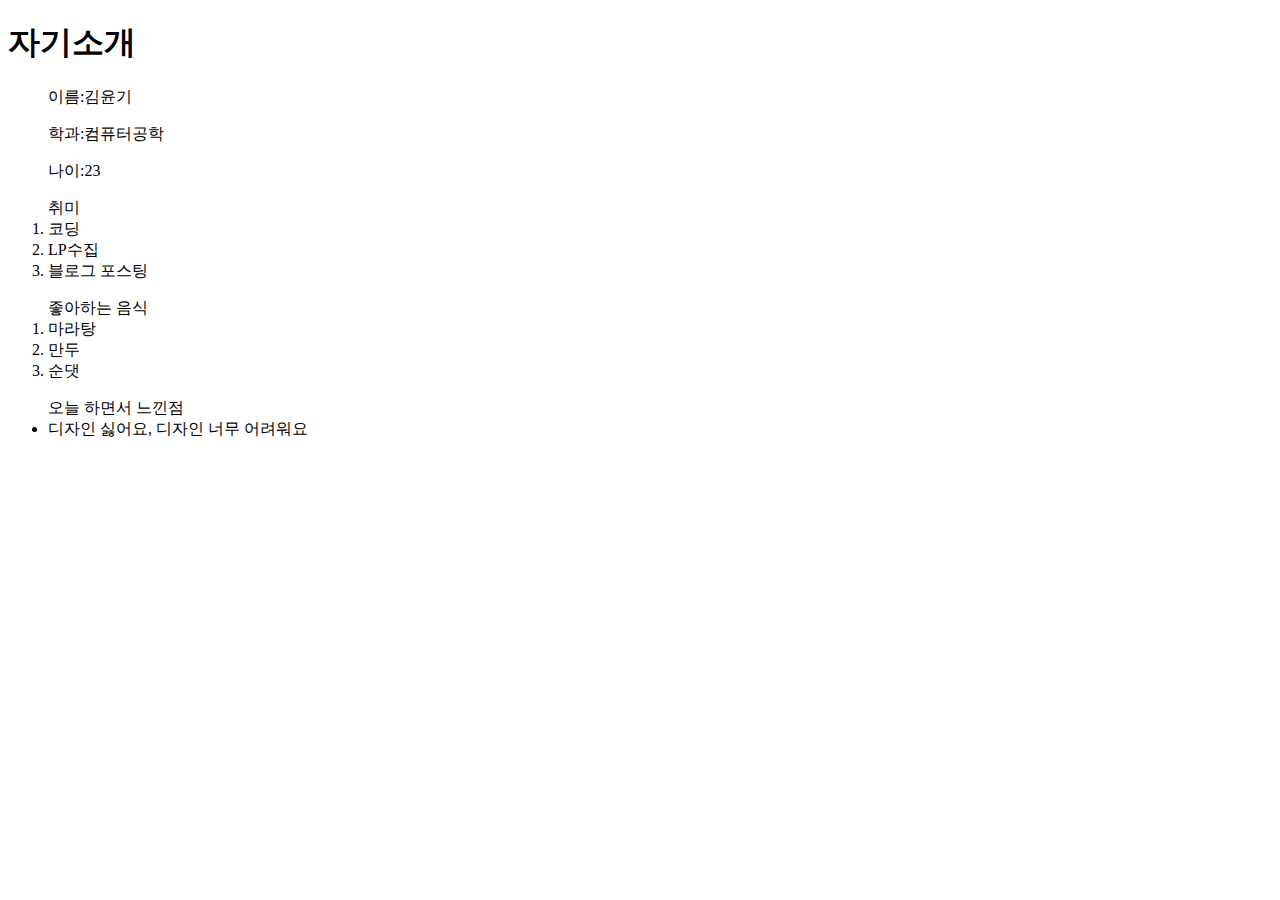
<file: my-intro.html>
<!DOCTYPE html>
<html lang="en">
<head>
    <meta charset="UTF-8">
    <link rel="stylesheet" href="./my-intro-style.css">
    <title>YunkiKim</title>
</head>
<body>
    <main id="main">
        <article id="main__introduction">
            <h1>자기소개</h1>
            <ul>이름:김윤기</ul>
            <ul>학과:컴퓨터공학</ul>
            <ul>나이:23</ul>
            <ol>
                취미
                <li>코딩</li>
                <li>LP수집</li>
                <li>
                    <a href="https://iskull-dev.tistory.com/" id="blog">블로그 포스팅</a>
                </li>
            </ol>
            <ol>
                좋아하는 음식
                <li>마라탕</li>
                <li>만두</li>
                <li>순댓</li>
            </ol>
            <ul>
                오늘 하면서 느낀점
                <li>디자인 싫어요, 디자인 너무 어려워요</li>
            </ul>
        </article>

        <div id="map" style="width:500px;height:400px;"></div>
        <script type="text/javascript" src="//dapi.kakao.com/v2/maps/sdk.js?appkey=f750a106e7ba017104a32ca8d19c7013"></script>
        <script src="./my-intro-cli.js"></script>
    </main>
</body>
</html>
</file>
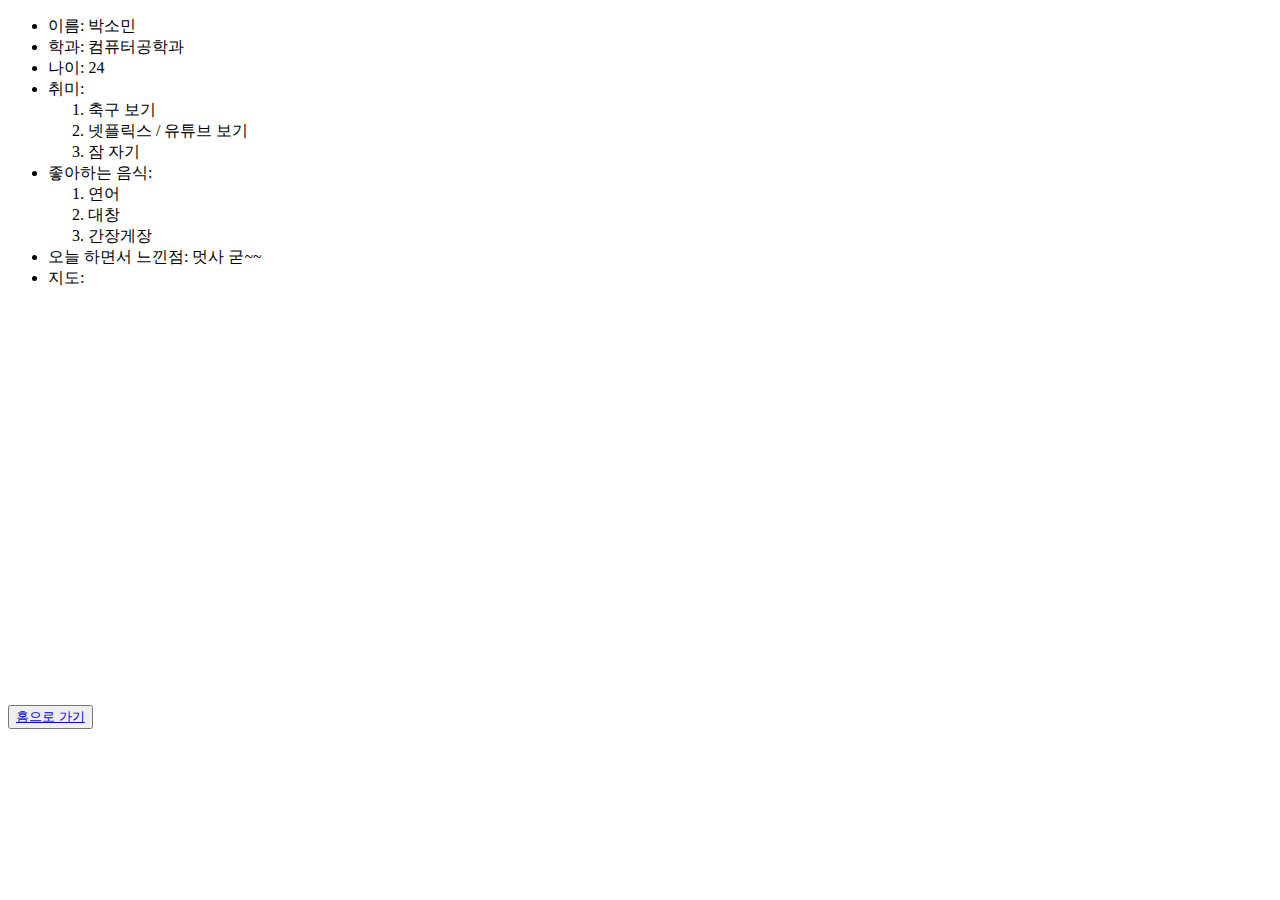
<file: somin.html>
<!DOCTYPE html>
<html lang="kr">
<head>
    <meta charset="UTF-8">
    <meta http-equiv="X-UA-Compatible" content="IE=edge">
    <meta name="viewport" content="width=device-width, initial-scale=1.0">
    <title>박소민 자기 소개 페이지</title>
</head>
<body>
<div>
    <ul>
        <li>이름: 박소민</li>
        <li>학과: 컴퓨터공학과</li>
        <li>나이: 24</li>
        <li>
            취미:
            <ol>
                <li>축구 보기</li>
                <li>넷플릭스 / 유튜브 보기</li>
                <li>잠 자기</li>
            </ol>
        </li>
        <li>
            좋아하는 음식:
            <ol>
                <li>연어</li>
                <li>대창</li>
                <li>간장게장</li>
            </ol>
        </li>
        <li>오늘 하면서 느낀점: 멋사 굳~~</li>
        <li>지도:</li>
        <div id="map" style="width:500px;height:400px;"></div>
    </ul>
</div>




<button><a href="/">홈으로 가기</a></button>
<script type="text/javascript" src="//dapi.kakao.com/v2/maps/sdk.js?appkey=f750a106e7ba017104a32ca8d19c7013"></script>
<script src="./my-intro-cli.js"></script>

</body>
</html>
</file>
<file: my-intro-style.css>
#blog{
    text-decoration: none;
    color:black;
}
</file>
